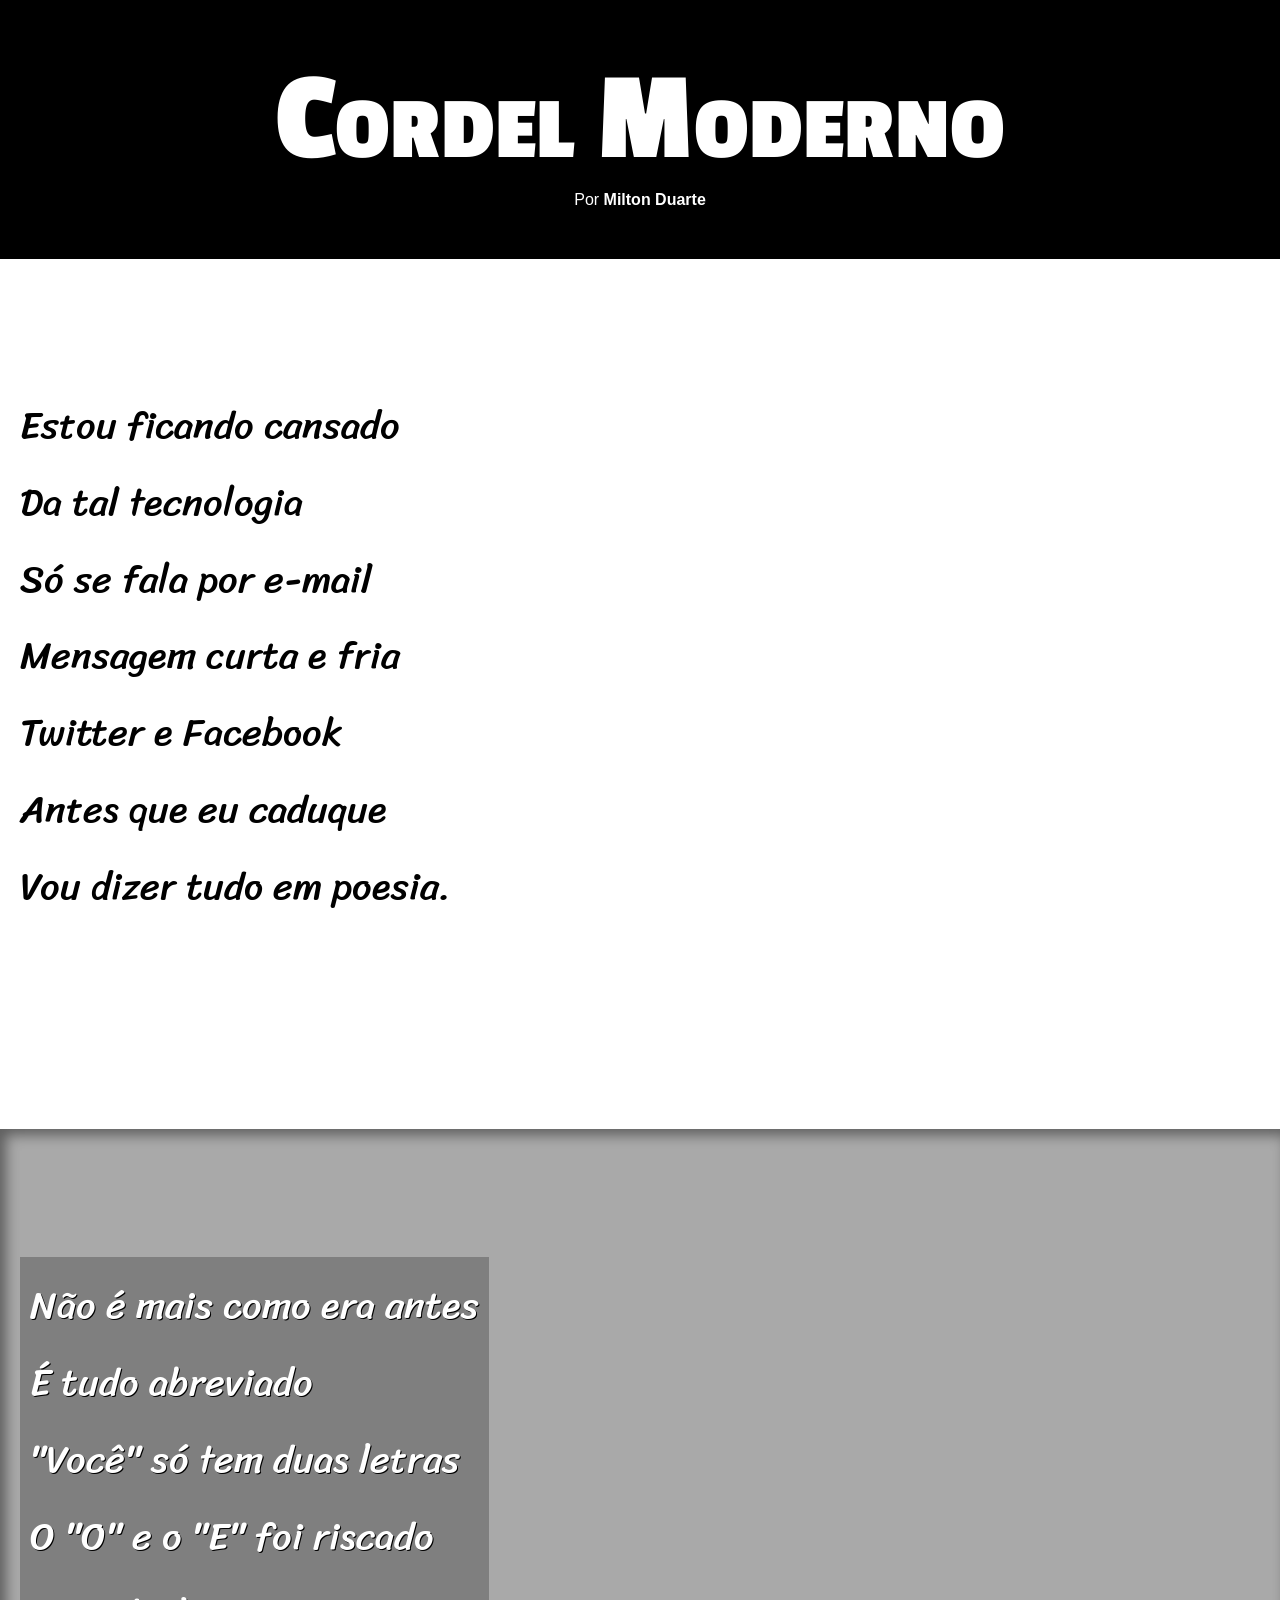
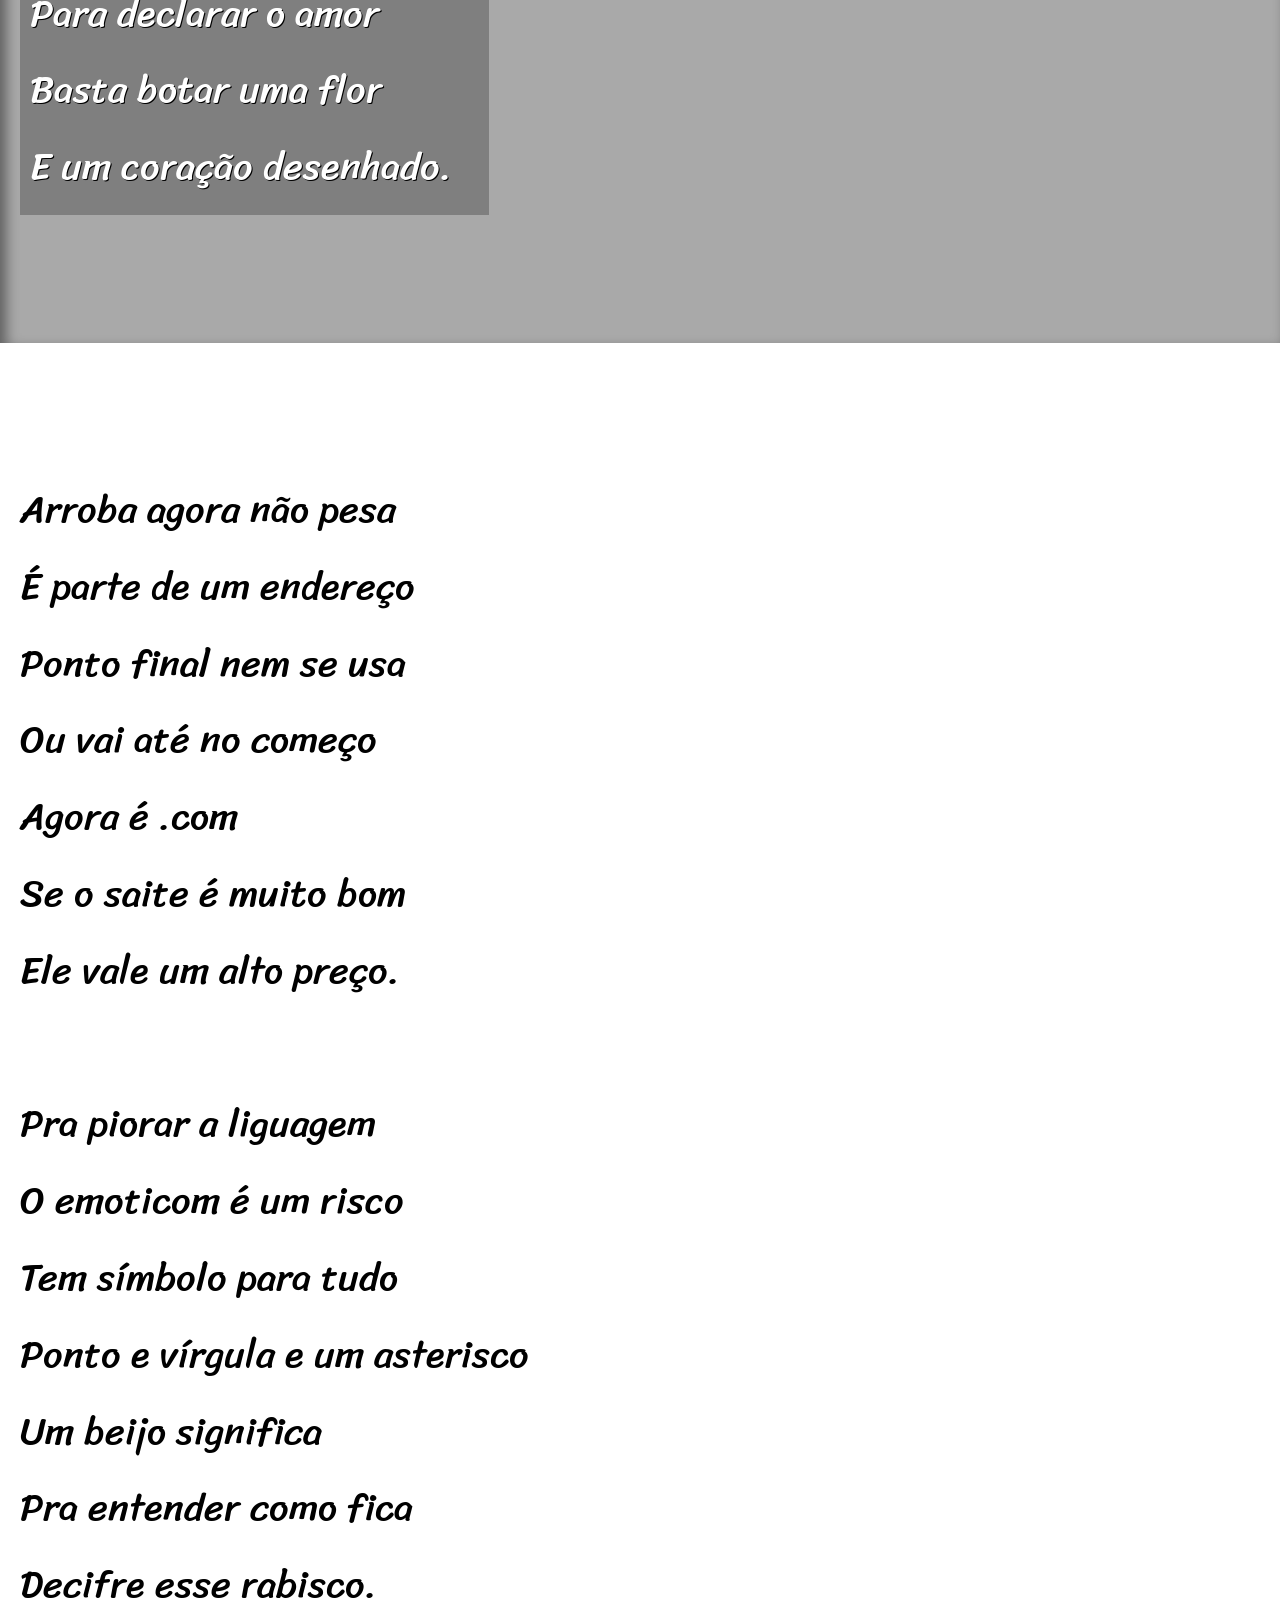
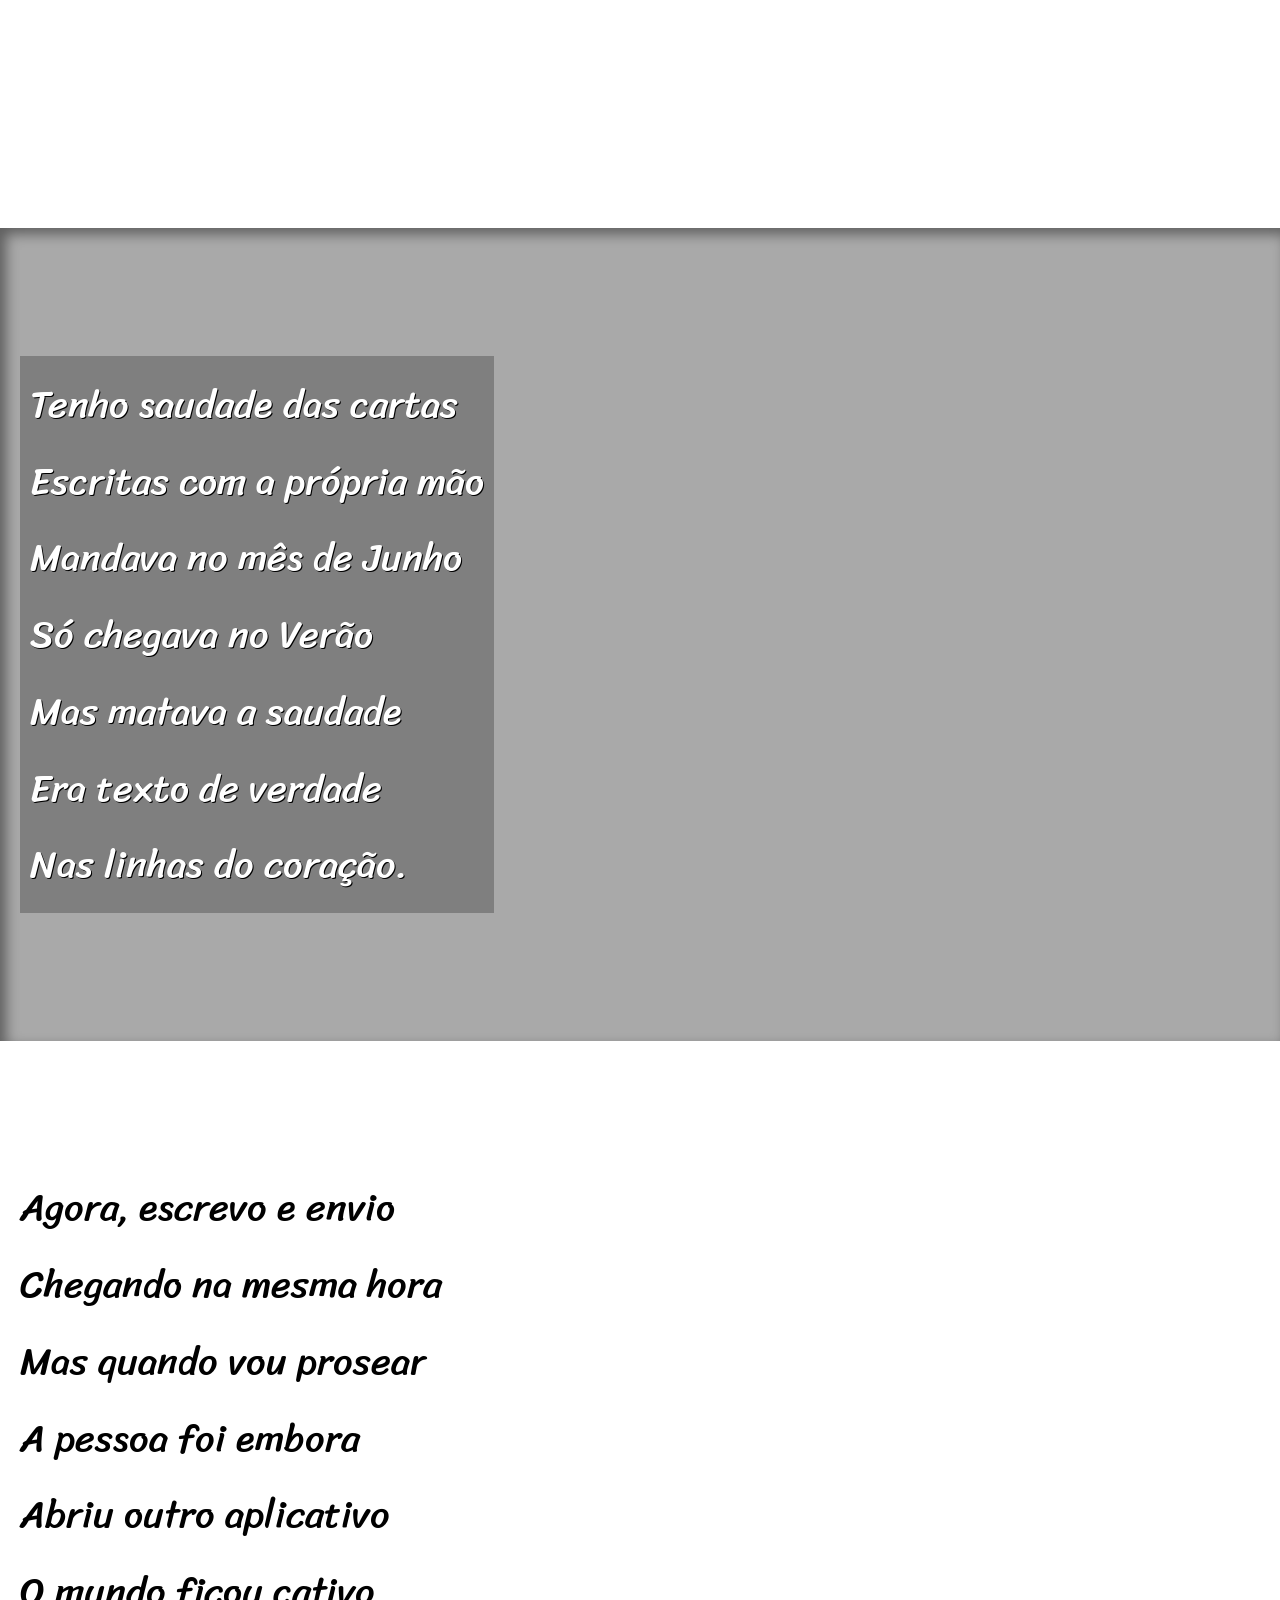
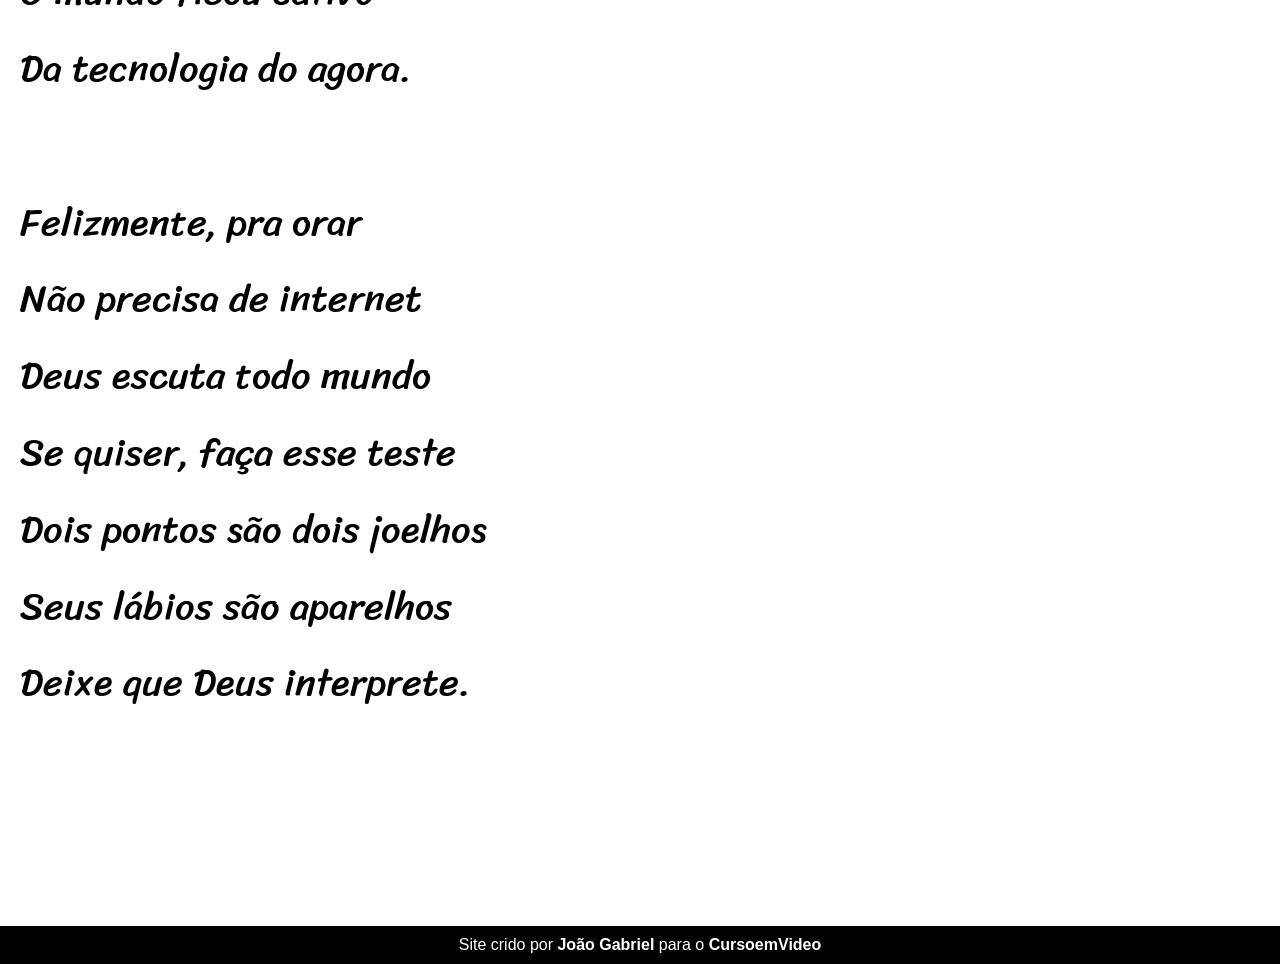
<file: Desafios/desafio12/index.html>
<!DOCTYPE html>
<html lang="pt-br">
<head>
    <meta charset="UTF-8">
    <meta http-equiv="X-UA-Compatible" content="IE=edge">
    <meta name="viewport" content="width=device-width, initial-scale=1.0">
    <title>Cordel Moderno</title>
    <link rel="stylesheet" href="style.css">
</head>
<body>

    <header>
        <h1>Cordel Moderno</h1>
        <p>
            Por <a href="https://www.recantodasletras.com.br/poesias/3186743" target="_blank">Milton Duarte</a>
        </p>
    </header>

    <section class="sem-imagem">
        <p>
            Estou ficando cansado<br>
            Da tal tecnologia<br>
            Só se fala por e-mail<br>
            Mensagem curta e fria<br>
            Twitter e Facebook<br>
            Antes que eu caduque<br>
            Vou dizer tudo em poesia.
        </p>
    </section>

    <section class="com-imagem" id="img01">
        <p>
            Não é mais como era antes<br>
            É tudo abreviado<br>
            "Você" só tem duas letras<br>
            O "O" e o "E" foi riscado<br>
            Para declarar o amor<br>
            Basta botar uma flor<br>
            E um coração desenhado.
        </p>
    </section>

    <section class="sem-imagem">
        <p>
            Arroba agora não pesa<br>
            É parte de um endereço<br>
            Ponto final nem se usa<br>
            Ou vai até no começo<br>
            Agora é .com<br>
            Se o saite é muito bom<br>
            Ele vale um alto preço.
        </p>
        
        <p>
            Pra piorar a liguagem<br>
            O emoticom é um risco<br>
            Tem símbolo para tudo<br>
            Ponto e vírgula e um asterisco<br>
            Um beijo significa<br>
            Pra entender como fica<br>
            Decifre esse rabisco.
        </p>
    </section>

    <section class="com-imagem" id="img02">
        <p>
            Tenho saudade das cartas<br>
            Escritas com a própria mão<br>
            Mandava no mês de Junho<br>
            Só chegava no Verão<br>
            Mas matava a saudade<br>
            Era texto de verdade<br>
            Nas linhas do coração.
        </p>
    </section>

    <section class="sem-imagem">
        <p>
            Agora, escrevo e envio<br>
            Chegando na mesma hora<br>
            Mas quando vou prosear<br>
            A pessoa foi embora<br>
            Abriu outro aplicativo<br>
            O mundo ficou cativo<br>
            Da tecnologia do agora.
        </p>
        
        <p>
            Felizmente, pra orar<br>
            Não precisa de internet<br>
            Deus escuta todo mundo<br>
            Se quiser, faça esse teste<br>
            Dois pontos são dois joelhos<br>
            Seus lábios são aparelhos<br>
            Deixe que Deus interprete.
        </p>
    </section>

        <footer>
            <p>Site crido por <a href="https://github.com/joaogabri3ls" target="_blank">João Gabriel</a> para o <a href="https://www.cursoemvideo.com/" target="_blank">CursoemVideo</a></p>
        </footer>
    
    
</body>
</html>
</file>
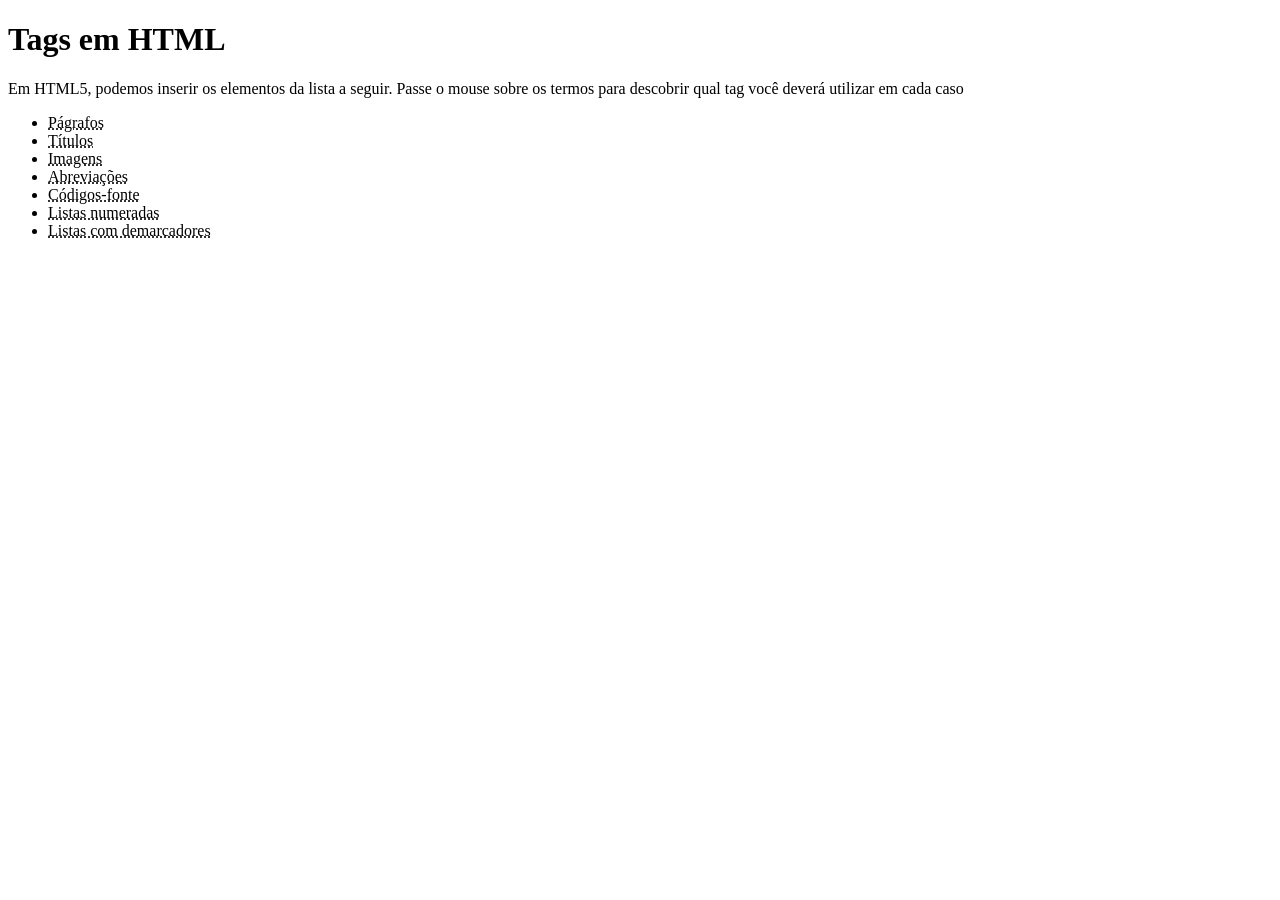
<file: Desafios/desafio6/index.html>
<!DOCTYPE html>
<html lang="pt-br">
<head>
    <meta charset="UTF-8">
    <meta http-equiv="X-UA-Compatible" content="IE=edge">
    <meta name="viewport" content="width=device-width, initial-scale=1.0">
    <title>Tags HTML</title>
</head>
<body>
    <h1>Tags em HTML</h1>
    <p>Em HTML5, podemos inserir os elementos da lista a seguir. Passe o mouse sobre os termos para descobrir qual tag você deverá utilizar em cada caso</p>
    <ul>
            <li><abbr title="Use a tag <p>">Págrafos</abbr></li>
            <li><abbr title="Use as tags <h1> até <h6>">Títulos</abbr></li>
            <li><abbr title="Use a tag <img>">Imagens</abbr></li>
            <li><abbr title="Use a tag <abbr>">Abreviações</abbr></li>
            <li><abbr title="Use a tag <code>">Códigos-fonte</abbr></li>
            <li><abbr title="Use as tags <ol> e <li>">Listas numeradas</abbr></li>
            <li><abbr title="Use as tags <ul> e <li>    ">Listas com demarcadores</abbr></li>
    </ul>
</body>
</html>
</file>
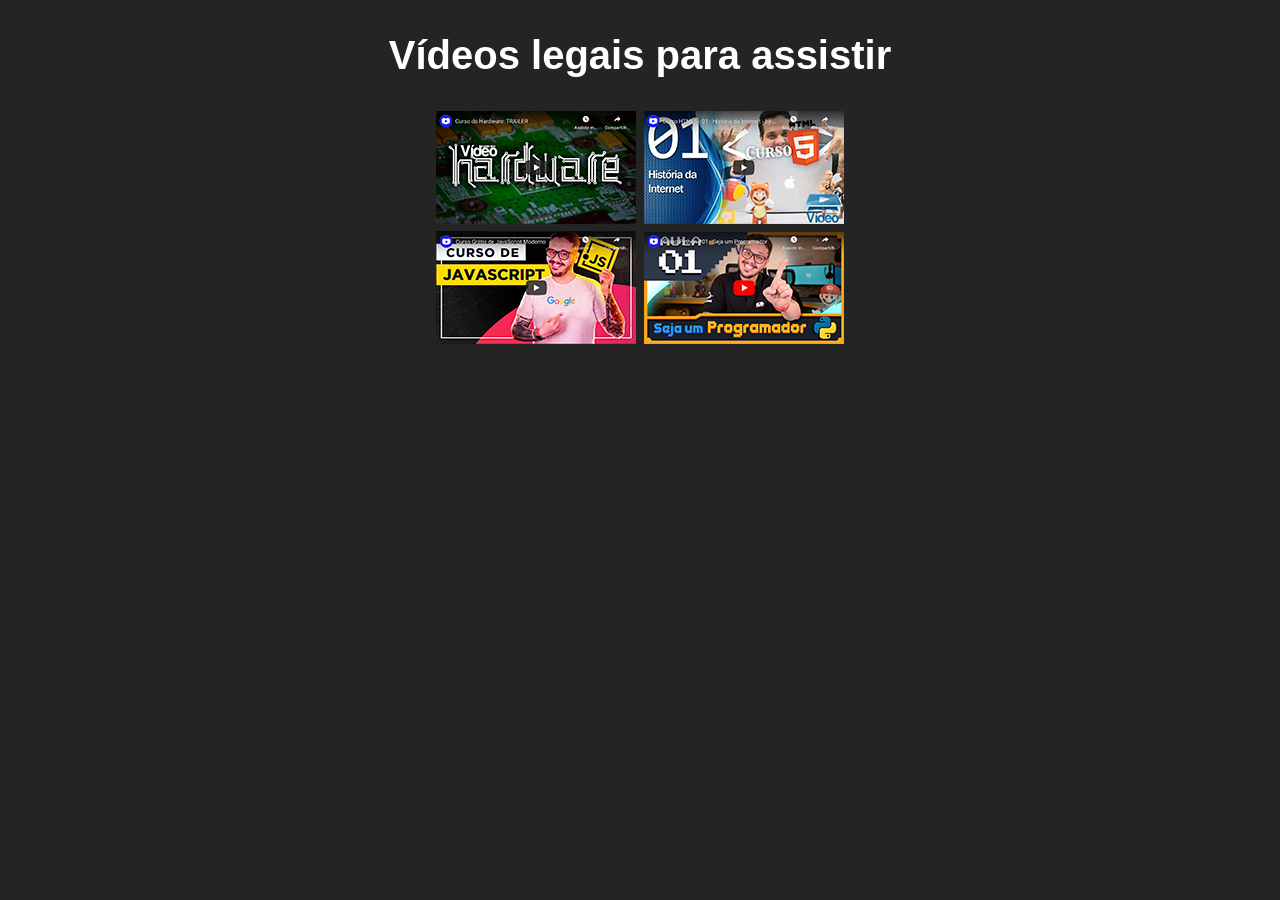
<file: Desafios/desafio9/index.html>
<!DOCTYPE html>
<html lang="pt-br">
<head>
    <meta charset="UTF-8">
    <meta http-equiv="X-UA-Compatible" content="IE=edge">
    <meta name="viewport" content="width=device-width, initial-scale=1.0">
    <title>Vídeos</title>
    <link rel="stylesheet" href="style.css">
</head>
<body>

    <section>
        <h1>Vídeos legais para assistir</h1>
        <a href="hardware.html" target="_self" rel="next"><img src="Imagens/thumb-hardware.png" alt="thumb-hardware"></a>
        <a href="html.html" target="_self" rel="next"> <img src="Imagens/thumb-html.png" alt="thumb-html"></a><br>
        <a href="js.html" target="_self" rel="next"> <img src="Imagens/thumb-js.png" alt="thumb-js"></a>
        <a href="phyton.html" target="_self" rel="next"> <img src="Imagens/thumb-python.png" alt="thumb-python"></a>
    </section>
</body>
</html>
</file>
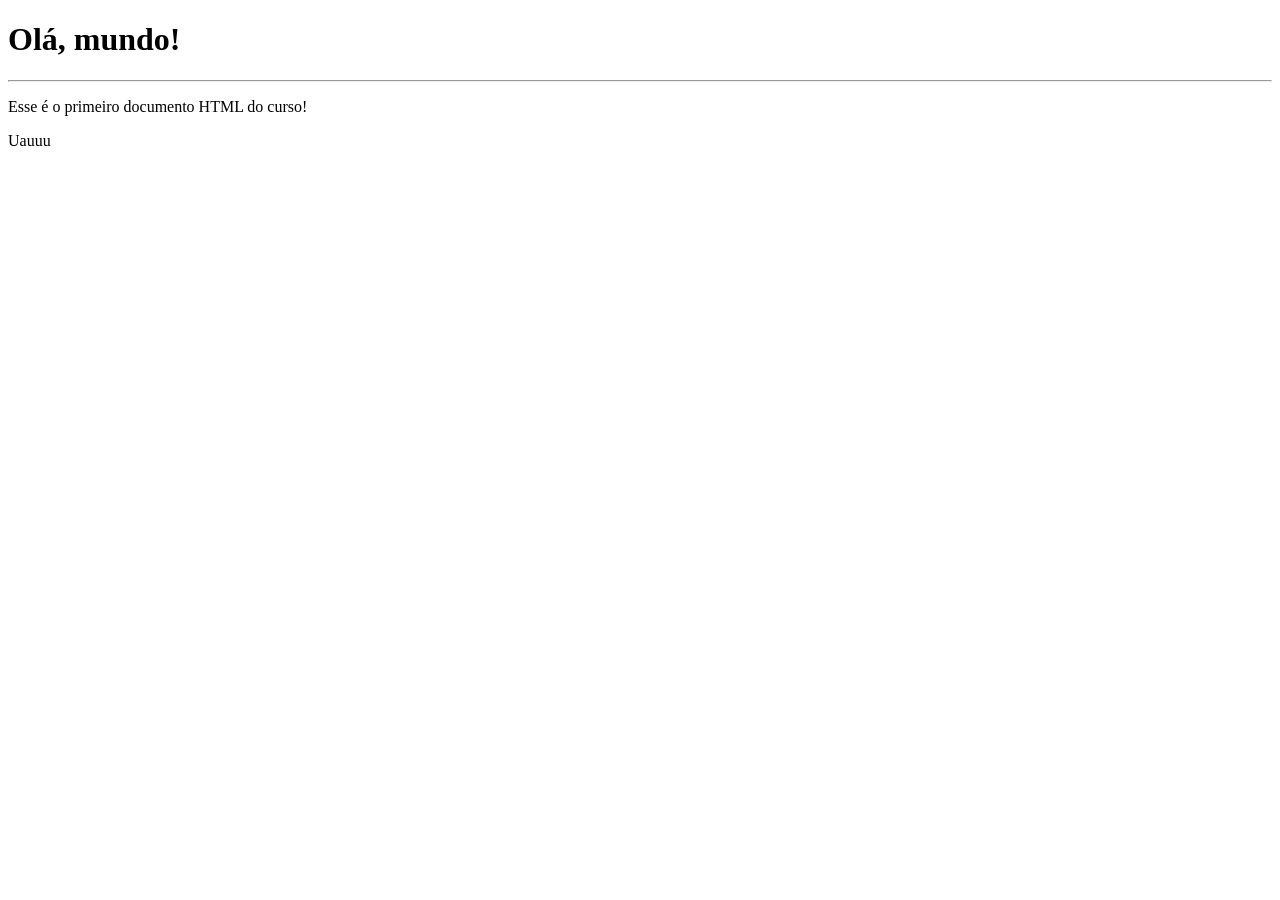
<file: Modulo 1/exercicios/ex001/index.html>
<!DOCTYPE html>
<html lang="pt-br">
<head>
    <meta charset="UTF-8">
    <meta http-equiv="X-UA-Compatible" content="IE=edge">
    <meta name="viewport" content="width=device-width, initial-scale=1.0">
    <title>Primeiro exercício</title>
</head>
<body>
    <h1>Olá, mundo!</h1>
    <hr>
    <p>Esse é o primeiro documento HTML do curso!</p>
    <p>Uauuu</p>
</body>
</html>
</file>
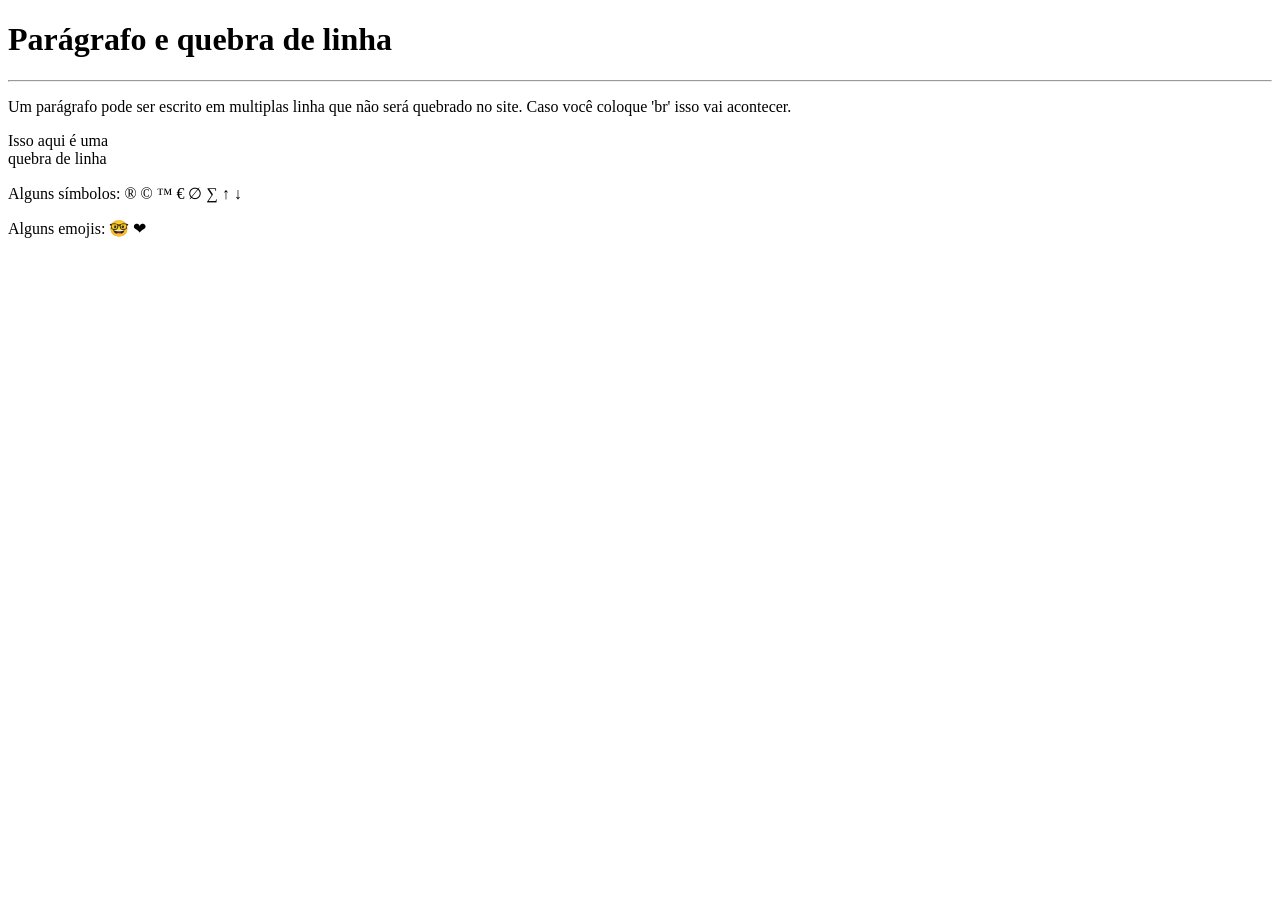
<file: Modulo 1/exercicios/ex002/index.html>
<!DOCTYPE html>
<html lang="pt-br">
<head>
    <meta charset="UTF-8">
    <meta http-equiv="X-UA-Compatible" content="IE=edge">
    <meta name="viewport" content="width=device-width, initial-scale=1.0">
    <title>parágrafo</title>
</head>
<body>
    <h1>Parágrafo e quebra de linha</h1>
    <hr>
    <p>Um parágrafo pode ser 
    escrito em multiplas linha que não será quebrado no site.
    Caso você coloque 'br' isso vai acontecer.
    </p>

    <p>Isso aqui é uma <br> quebra de linha</p>

    <p> Alguns símbolos:
        &reg;
        &copy;
        &trade;
        &euro;
        &empty;
        &sum;
        &uarr;
        &darr;
    </p>
    <p>Alguns emojis:
        &#x1F913;
        &#X2764;
    </p>
</body>
</html>
</file>
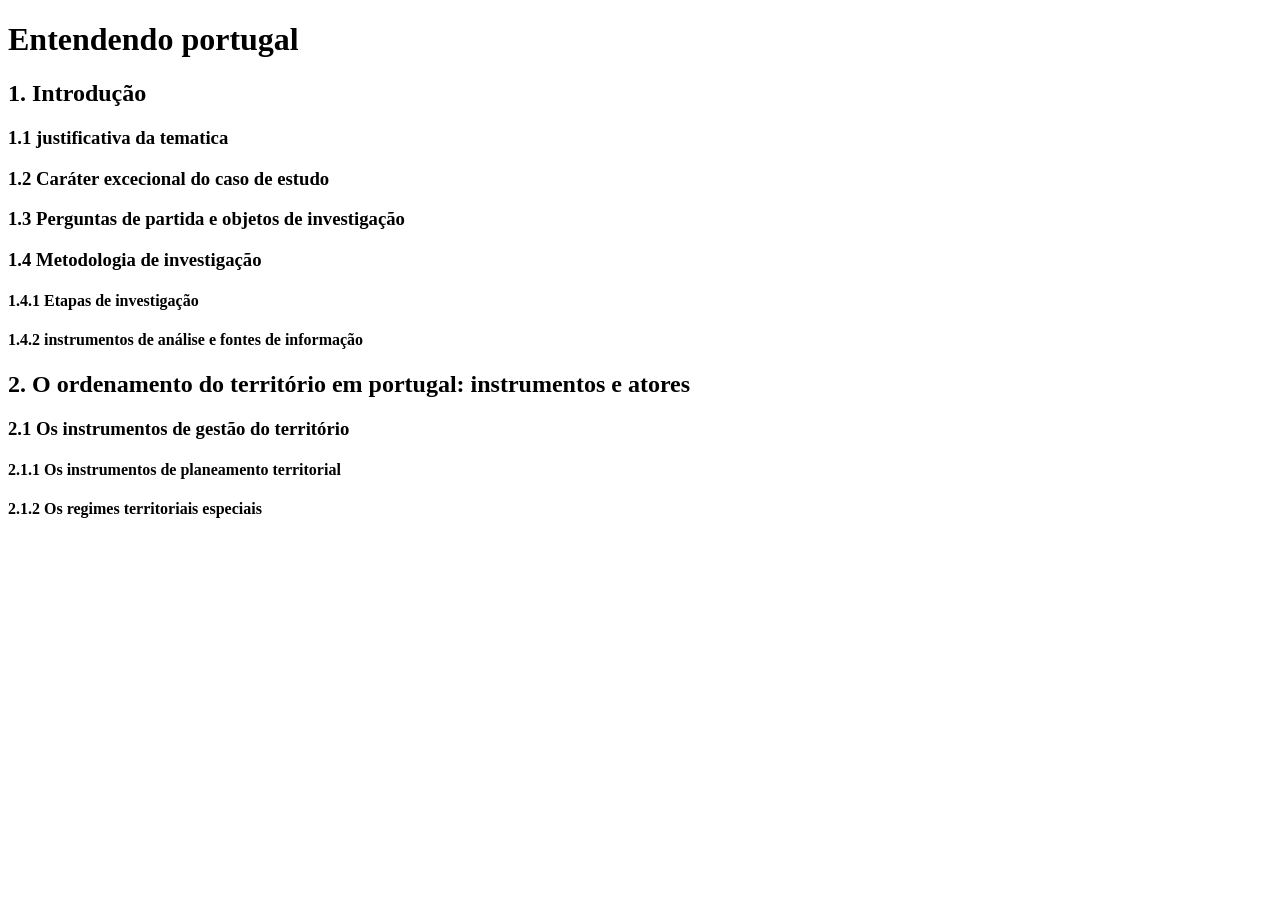
<file: Modulo 1/exercicios/ex006/index.html>
<!DOCTYPE html>
<html lang="pt-br">
<head>
    <meta charset="UTF-8">
    <meta http-equiv="X-UA-Compatible" content="IE=edge">
    <meta name="viewport" content="width=device-width, initial-scale=1.0">
    <title>Títulos</title>
</head>
<body>
    <h1>Entendendo portugal</h1>
    
    <h2>1. Introdução</h2>
    <h3>1.1 justificativa da tematica</h3>
    <h3>1.2 Caráter excecional do caso de estudo</h3>
    <h3>1.3 Perguntas de partida e objetos de investigação</h3>
    <h3>1.4 Metodologia de investigação</h3>
    <h4>1.4.1 Etapas de investigação</h4>
    <h4>1.4.2 instrumentos de análise e fontes de informação</h4>

     <h2>2. O ordenamento do território em portugal: instrumentos e atores</h2>
     <h3>2.1 Os instrumentos de gestão do território</h3>
     <h4>2.1.1 Os instrumentos de planeamento territorial</h4>
     <h4>2.1.2 Os regimes territoriais especiais</h4>

</body>
</html>
</file>
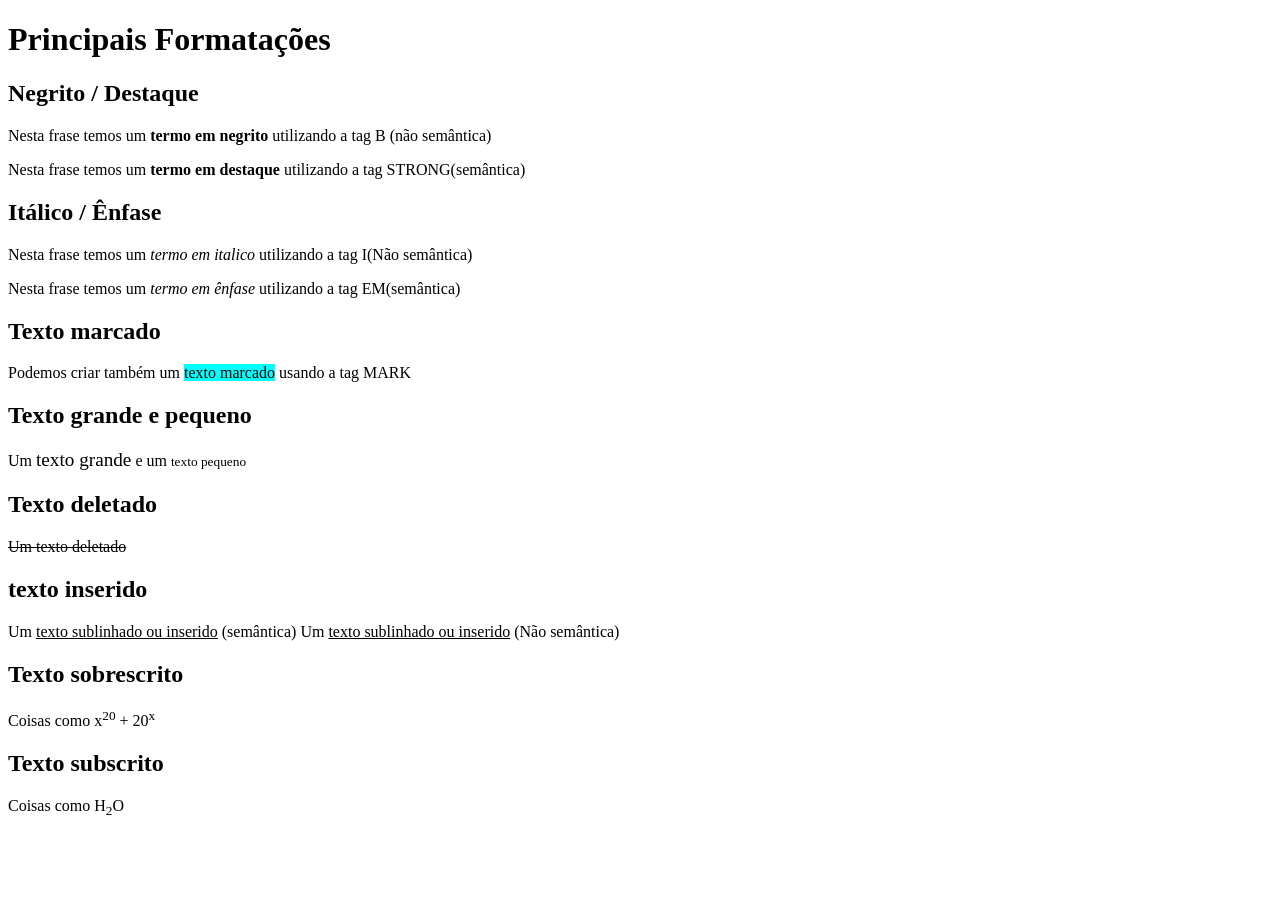
<file: Modulo 1/exercicios/ex008/index.html>
<!DOCTYPE html>
<html lang="pt-br">
<head>
    <meta charset="UTF-8">
    <meta http-equiv="X-UA-Compatible" content="IE=edge">
    <meta name="viewport" content="width=device-width, initial-scale=1.0">
    <title>Formatação de textos</title>
</head>
<body>
    <h1>Principais Formatações</h1>

    <h2>Negrito / Destaque</h2>
    <p>Nesta frase temos um <b>termo em negrito</b> utilizando a tag B (não semântica)<p>
    <p>Nesta frase temos um <strong>termo em destaque</strong> utilizando a tag STRONG(semântica)</p>

    <h2>Itálico / Ênfase</h2>
    <p>Nesta frase temos um <i>termo em italico</i> utilizando a tag I(Não semântica)</p>
    <p>Nesta frase temos um <em>termo em ênfase</em> utilizando a tag EM(semântica)</p>

    <h2>Texto marcado</h2>
    <p>Podemos criar também um <mark style="background-color: aqua;">texto marcado</mark> usando a tag MARK</p>

    <h2>Texto grande e pequeno</h2>
    Um <big>texto grande</big> e um <small>texto pequeno</small>

    <h2>Texto deletado</h2>
    <del>Um texto deletado</del>

    <h2>texto inserido</h2>
    Um <ins>texto sublinhado ou inserido</ins> (semântica)
    Um <u>texto sublinhado ou inserido</u> (Não semântica)
    
    <h2>Texto sobrescrito</h2>
    Coisas como x<sup>20</sup> + 20<sup>x</sup>  

    <h2>Texto subscrito</h2>
    Coisas como H<sub>2</sub>O
</body>
</html>
</file>
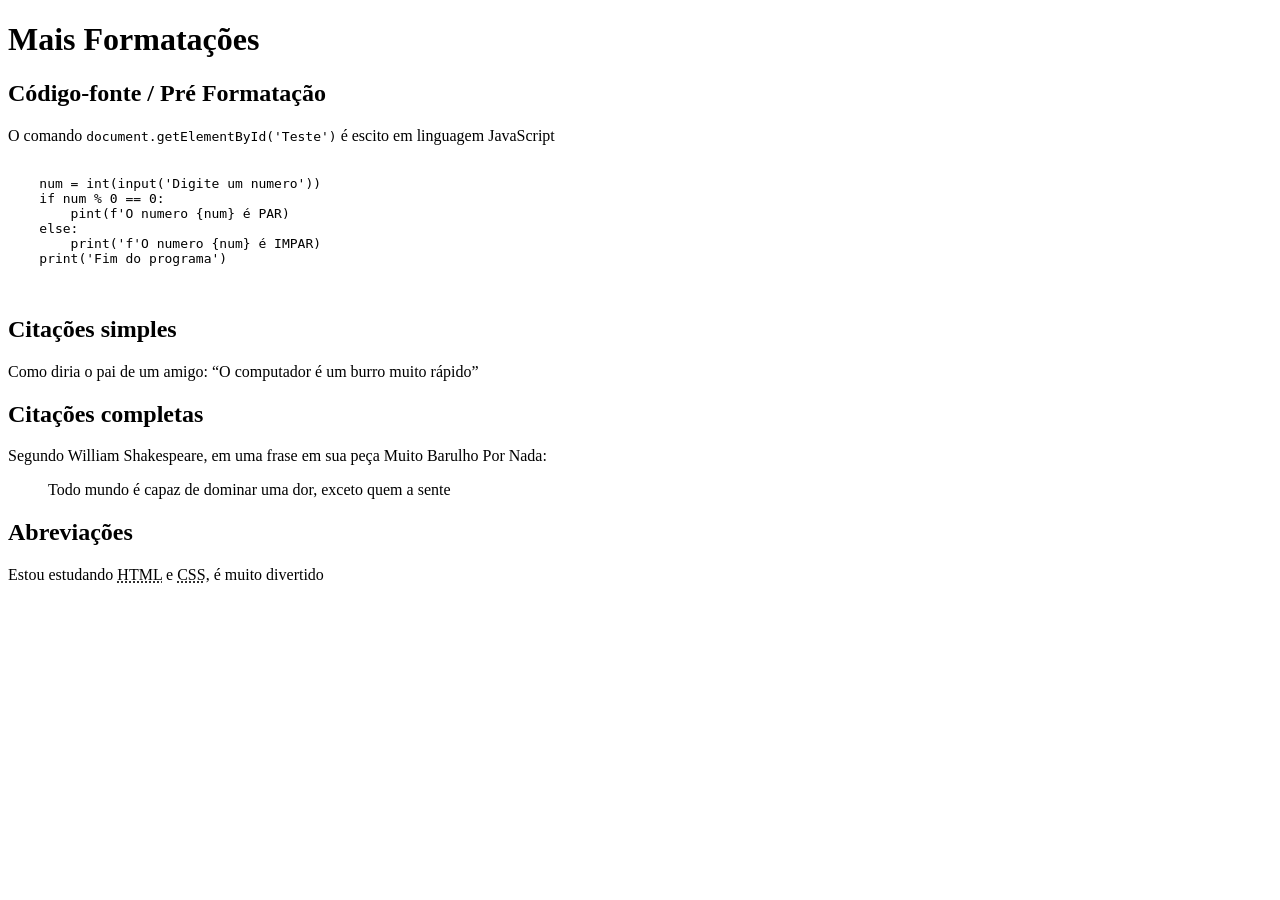
<file: Modulo 1/exercicios/ex008b/index.html>
<!DOCTYPE html>
<html lang="pt-br">
<head>
    <meta charset="UTF-8">
    <meta http-equiv="X-UA-Compatible" content="IE=edge">
    <meta name="viewport" content="width=device-width, initial-scale=1.0">
    <title>+Formatações</title>
</head>
<body>
    <h1>Mais Formatações</h1>

    <h2>Código-fonte / Pré Formatação</h2>
    <p>O comando <code>document.getElementById('Teste')</code> é escito em linguagem JavaScript</p>
    <pre>
        <code>
    num = int(input('Digite um numero'))
    if num % 0 == 0:
        pint(f'O numero {num} é PAR)
    else:
        print('f'O numero {num} é IMPAR)
    print('Fim do programa')
        </code>
    </pre>

    <h2>Citações simples</h2>
    <p>Como diria o pai de um amigo: <q>O computador é um burro muito rápido</q></p>

    <h2>Citações completas</h2>
    <p>Segundo William Shakespeare, em uma frase em sua peça Muito Barulho Por Nada:</p>
    <blockquote cite="https://www.google.com.br/books/edition/Muito_barulho_por_nada/Fc2QAQAAQBAJ?hl=pt-BR&gbpv=1&dq=Muito+barulho+por+nada&printsec=frontcover">Todo mundo é capaz de dominar uma dor, exceto quem a sente</blockquote>

    <h2>Abreviações</h2>
    <p>Estou estudando <abbr title="HyperText Markup Language">HTML</abbr> e <abbr title="Cascading Style Sheets">CSS</abbr>, é muito divertido</p>
</body>
</html>
</file>
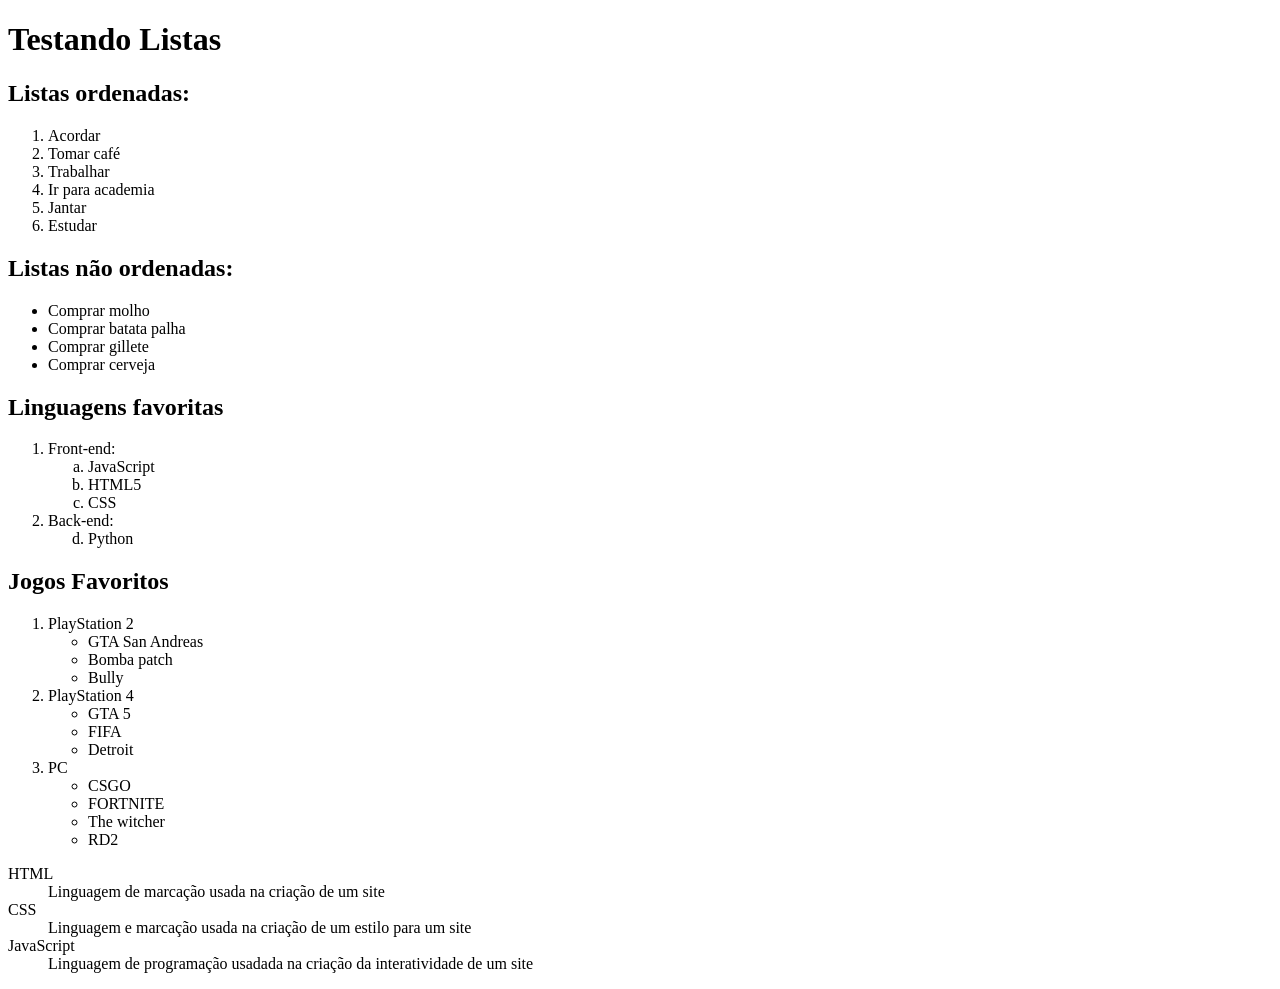
<file: Modulo 1/exercicios/ex009/index.html>
<!DOCTYPE html>
<html lang="pt-br">
<head>
    <meta charset="UTF-8">
    <meta http-equiv="X-UA-Compatible" content="IE=edge">
    <meta name="viewport" content="width=device-width, initial-scale=1.0">
    <title>Listas</title>
</head>
<body>
    <h1>Testando Listas</h1>

    <h2>Listas ordenadas:</h2>
    <ol type="1" start="1">
        <li>Acordar</li>
        <li>Tomar café</li>
        <li>Trabalhar</li>
        <li>Ir para academia</li>
        <li>Jantar</li>
        <li>Estudar</li>
    </ol>

    <h2>Listas não ordenadas:</h2>
    <ul type="disc ">
        <li>Comprar molho</li>
        <li>Comprar batata palha</li>
        <li>Comprar gillete</li>
        <li>Comprar cerveja</li>
    </ul>

    <h2>Linguagens favoritas</h2>
    <ol>
        <li>Front-end:</li>
        <ol type="a">
            <li>JavaScript</li>
            <li>HTML5</li>
            <li>CSS</li>
        </ol>
        <li>Back-end:</li>
        <ol type="a" start="4">
            <li>Python</li>
        </ol>
    </ol>

        <h2>Jogos Favoritos</h2>
        <ol>
            <li>PlayStation 2</li>
            <ul>
                <li>GTA San Andreas</li>
                <li>Bomba patch</li>
                <li>Bully</li>
            </ul>
            <li>PlayStation 4</li>
            <ul>
                <li>GTA 5</li>
                <li>FIFA</li>
                <li>Detroit</li>
            </ul>
            <li>PC</li>
            <ul>
                <li>CSGO</li>
                <li>FORTNITE</li>
                <li>The witcher</li>
                <li>RD2</li>
            </ul>
        </ol>
       
        <dl>
            <dt>HTML</dt>
            <dd>Linguagem de marcação usada na criação de um site</dd>

            <dt>CSS</dt>
            <dd>Linguagem e marcação usada na criação de um estilo para um site</dd>

            <dt>JavaScript</dt>
            <dd>Linguagem de programação usadada na criação da interatividade de um site</dd>
        </dl>
</body>
</html>
</file>
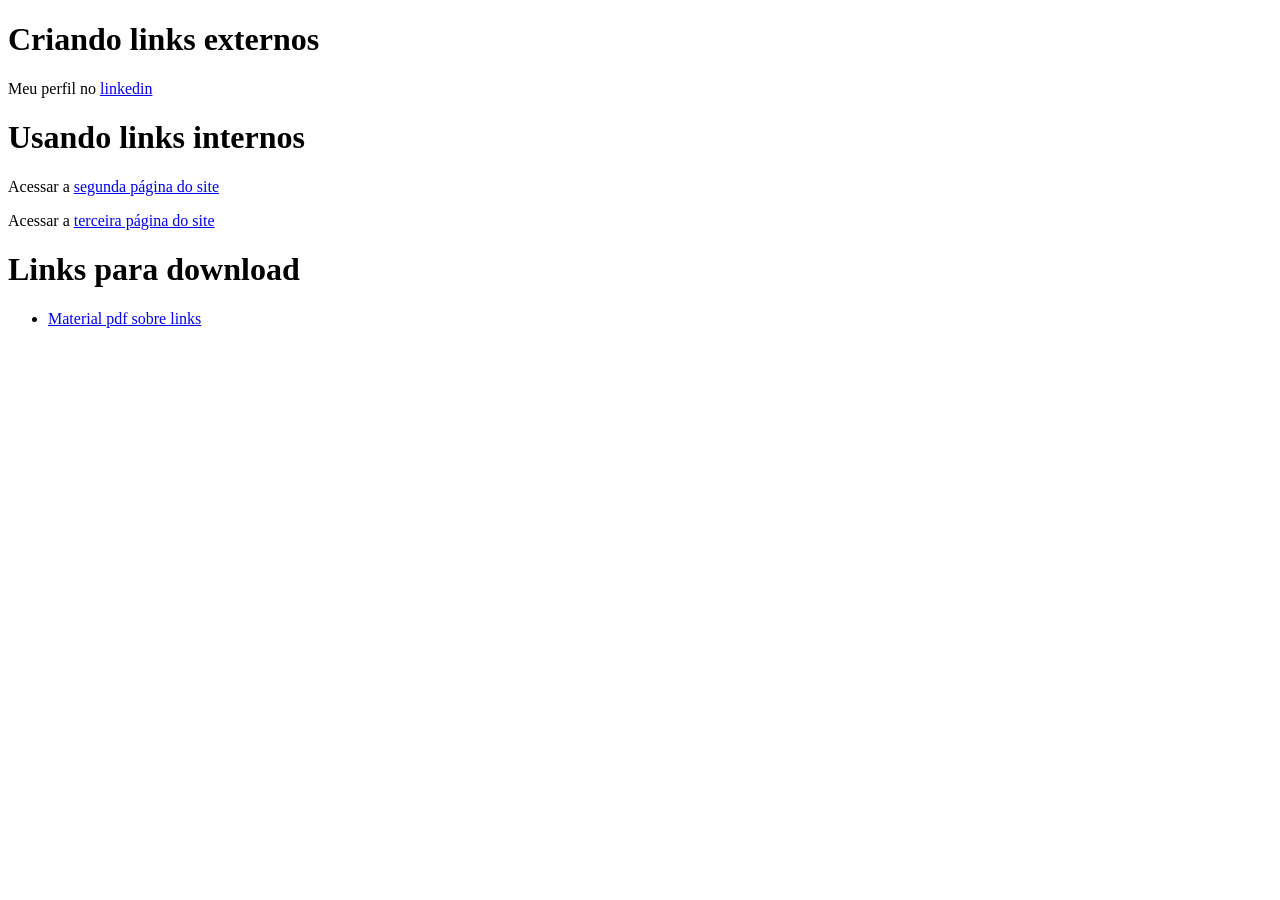
<file: Modulo 1/exercicios/ex010/index.html>
<!DOCTYPE html>
<html lang="en">
<head>
    <meta charset="UTF-8">
    <meta http-equiv="X-UA-Compatible" content="IE=edge">
    <meta name="viewport" content="width=device-width, initial-scale=1.0">
    <title>Document</title>
</head>
<body>
    <h1>Criando links externos</h1>
    <p>Meu perfil no <a href="https://www.linkedin.com/in/jo%C3%A3o-gabriel-13abb3220/" target="_blank"> linkedin</a></p>

    <h1>Usando links internos</h1>
    <p>Acessar a <a href="pag2.html" rel="next">segunda página do site</a></p>
    <p>Acessar a <a href="perfil/pag3.html" rel="next">terceira página do site</a></p>

    <h1>Links para download</h1>
    <ul>
        <li><a href="Arquivo pdf/10 - Ligações em toda parte.pdf" download="10 - Ligações em toda parte.pdf" type="aplication/pdf">Material pdf sobre links</a></li>
    </ul>
</body>
</html>
</file>
<file: Desafios/desafio12/style.css>
@charset "UTF-8";

@import url('https://fonts.googleapis.com/css2?family=Passion+One:wght@400;700;900&family=Sriracha&display=swap');

@import url('https://fonts.googleapis.com/css2?family=Passion+One:wght@400;700;900&family=Sriracha&display=swap');

:root {
    --fonte1: Verdana, Geneva, Tahoma, sans-serif;
    --fonte2: 'Passion One', cursive;
    --fonte3: 'Sriracha', cursive; 
}

* {
    margin: 0px;
    padding: 0px;
}

html, body {
    min-height: 100%;
    background-color: darkgray;
    font-family: var(--fonte1);
}

header {
    background-color: black;
    color: white;
    text-align: center;
}

header > h1 {
    padding-top: 50px;
    font-variant: small-caps;
    font-family: var(--fonte2);
    font-size: 10vw;
}

header > p {
    padding-bottom: 50px;
}

a {
    color: white;
    text-decoration: none;
    font-weight: bolder;
}

a:hover {
    text-decoration: underline;
}

section {
    padding-top: 10%;
    padding-bottom: 10%;
    line-height: 2em;
    padding-left: 20px;
    font-family: var(--fonte3);
    font-size: 3vw;
}

section > p {
    padding-bottom: 2em;
}

section.sem-imagem {
    background-color: white;
    color: black;
}

section.com-imagem {
    background-color: lightblue;
    color: white;
    box-shadow: inset 6px 6px 13px 0px rgba(0, 0, 0, 0.445);
    background-attachment: fixed;
}

section.com-imagem > p {
    display: inline-block;
    padding: 10px;
    background-color: rgba(0, 0, 0, 0.25);
    text-shadow: 1px 1px 0px black;
}

section#img01 {
    background-image: url('imagens/background001.jpg');
    background-position: right center;
    background-size: cover;
}

section#img02 {
    background-image: url('imagens/background002.jpg');
    background-position: right center;
    background-size: cover;
}

footer {
    background-color: black;
    color: white;
    text-align: center;
    padding: 10px;
}
</file>
<file: Desafios/desafio9/style.css>
body{
    background-color:rgba(0, 0, 0, 0.859);
    text-align: center;
    font: normal 20pt Arial;
    color: white;
}
</file>
